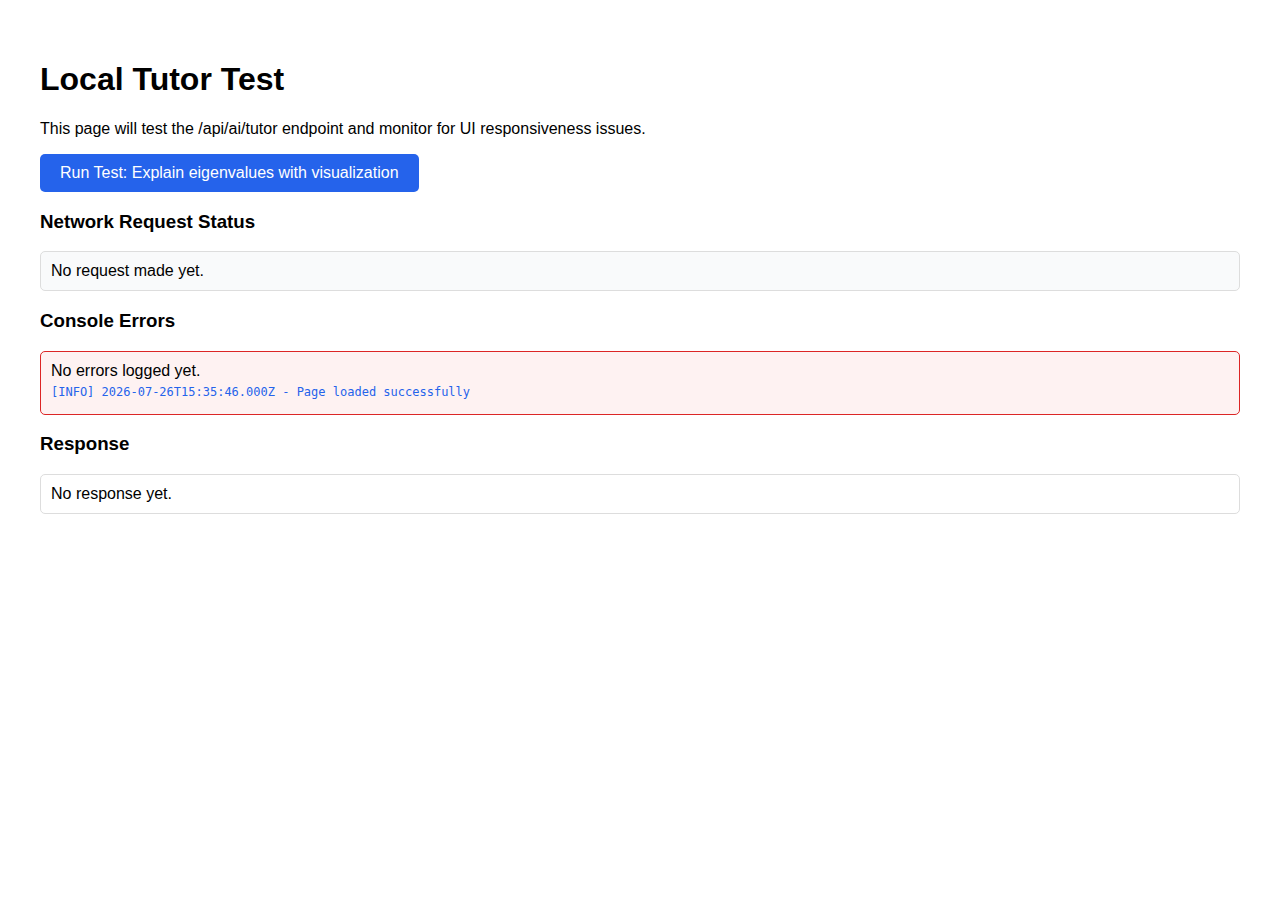
<file: test-tutor.html>
<!DOCTYPE html>
<html lang="en">
<head>
    <meta charset="UTF-8">
    <meta name="viewport" content="width=device-width, initial-scale=1.0">
    <title>Test Local Tutor</title>
    <style>
        body {
            font-family: Arial, sans-serif;
            max-width: 1200px;
            margin: 20px auto;
            padding: 20px;
        }
        #status {
            padding: 10px;
            margin: 10px 0;
            border-radius: 5px;
            font-weight: bold;
        }
        #status.pending { background: #fef3c7; color: #92400e; }
        #status.success { background: #d1fae5; color: #065f46; }
        #status.error { background: #fee2e2; color: #991b1b; }
        #response {
            border: 1px solid #ddd;
            padding: 10px;
            margin: 10px 0;
            border-radius: 5px;
            max-height: 400px;
            overflow-y: auto;
        }
        #network {
            border: 1px solid #ddd;
            padding: 10px;
            margin: 10px 0;
            border-radius: 5px;
            background: #f9fafb;
        }
        #console {
            border: 1px solid #dc2626;
            padding: 10px;
            margin: 10px 0;
            border-radius: 5px;
            background: #fef2f2;
            max-height: 200px;
            overflow-y: auto;
        }
        .log-entry {
            margin: 5px 0;
            font-family: monospace;
            font-size: 12px;
        }
        .log-error { color: #dc2626; }
        .log-warn { color: #d97706; }
        .log-info { color: #2563eb; }
        button {
            padding: 10px 20px;
            background: #2563eb;
            color: white;
            border: none;
            border-radius: 5px;
            cursor: pointer;
            font-size: 16px;
        }
        button:disabled {
            background: #9ca3af;
            cursor: not-allowed;
        }
    </style>
</head>
<body>
    <h1>Local Tutor Test</h1>
    <p>This page will test the /api/ai/tutor endpoint and monitor for UI responsiveness issues.</p>
    
    <button id="testBtn" onclick="runTest()">Run Test: Explain eigenvalues with visualization</button>
    
    <div id="status" style="display: none;"></div>
    
    <h3>Network Request Status</h3>
    <div id="network">No request made yet.</div>
    
    <h3>Console Errors</h3>
    <div id="console">No errors logged yet.</div>
    
    <h3>Response</h3>
    <div id="response">No response yet.</div>

    <script>
        const consoleDiv = document.getElementById('console');
        const networkDiv = document.getElementById('network');
        const statusDiv = document.getElementById('status');
        const responseDiv = document.getElementById('response');
        const testBtn = document.getElementById('testBtn');
        
        // Capture console errors
        const consoleErrors = [];
        const originalError = console.error;
        const originalWarn = console.warn;
        const originalLog = console.log;
        
        console.error = function(...args) {
            consoleErrors.push({type: 'error', msg: args.join(' ')});
            logToConsole('error', args.join(' '));
            originalError.apply(console, args);
        };
        
        console.warn = function(...args) {
            consoleErrors.push({type: 'warn', msg: args.join(' ')});
            logToConsole('warn', args.join(' '));
            originalWarn.apply(console, args);
        };
        
        function logToConsole(type, message) {
            const entry = document.createElement('div');
            entry.className = `log-entry log-${type}`;
            entry.textContent = `[${type.toUpperCase()}] ${new Date().toISOString()} - ${message}`;
            consoleDiv.appendChild(entry);
            consoleDiv.scrollTop = consoleDiv.scrollHeight;
        }
        
        function updateStatus(text, className) {
            statusDiv.textContent = text;
            statusDiv.className = className;
            statusDiv.style.display = 'block';
        }
        
        function updateNetwork(text) {
            networkDiv.innerHTML = text;
        }
        
        async function runTest() {
            testBtn.disabled = true;
            consoleErrors.length = 0;
            consoleDiv.innerHTML = '<div class="log-entry log-info">Starting test...</div>';
            
            updateStatus('Sending request...', 'pending');
            updateNetwork('Request pending...');
            responseDiv.textContent = 'Waiting for response...';
            
            const startTime = Date.now();
            let requestCompleted = false;
            let uiResponsive = true;
            
            // Check UI responsiveness every 100ms
            const responsiveCheck = setInterval(() => {
                const now = Date.now();
                if (now - startTime > 100) {
                    logToConsole('info', `UI check at ${now - startTime}ms - still responsive`);
                }
            }, 100);
            
            try {
                const controller = new AbortController();
                const timeout = setTimeout(() => {
                    controller.abort();
                    logToConsole('error', 'Request aborted after 12 seconds');
                }, 12000);
                
                updateNetwork(`
                    <strong>Request URL:</strong> http://localhost:8000/api/ai/tutor<br>
                    <strong>Method:</strong> POST<br>
                    <strong>Body:</strong> {"question": "Explain eigenvalues with visualization", "history": []}<br>
                    <strong>Status:</strong> Pending...<br>
                    <strong>Duration:</strong> ${Date.now() - startTime}ms
                `);
                
                const response = await fetch('http://localhost:8000/api/ai/tutor', {
                    method: 'POST',
                    headers: { 'Content-Type': 'application/json' },
                    body: JSON.stringify({ 
                        question: 'Explain eigenvalues with visualization',
                        history: []
                    }),
                    signal: controller.signal
                });
                
                clearTimeout(timeout);
                requestCompleted = true;
                const duration = Date.now() - startTime;
                
                const data = await response.json();
                
                updateNetwork(`
                    <strong>Request URL:</strong> http://localhost:8000/api/ai/tutor<br>
                    <strong>Method:</strong> POST<br>
                    <strong>Status Code:</strong> ${response.status}<br>
                    <strong>Status Text:</strong> ${response.statusText}<br>
                    <strong>Duration:</strong> ${duration}ms<br>
                    <strong>Response Size:</strong> ${JSON.stringify(data).length} bytes
                `);
                
                if (response.ok) {
                    updateStatus(`✓ Request completed successfully in ${duration}ms`, 'success');
                    responseDiv.innerHTML = `<pre>${JSON.stringify(data, null, 2)}</pre>`;
                    logToConsole('info', `Request completed successfully in ${duration}ms`);
                } else {
                    updateStatus(`✗ Request failed with status ${response.status}`, 'error');
                    responseDiv.innerHTML = `<pre>${JSON.stringify(data, null, 2)}</pre>`;
                    logToConsole('error', `Request failed: ${response.status} - ${JSON.stringify(data)}`);
                }
                
            } catch (error) {
                const duration = Date.now() - startTime;
                
                if (error.name === 'AbortError') {
                    updateStatus(`✗ Request timed out after ${duration}ms`, 'error');
                    updateNetwork(`
                        <strong>Request URL:</strong> http://localhost:8000/api/ai/tutor<br>
                        <strong>Status:</strong> TIMEOUT (aborted after 12s)<br>
                        <strong>Duration:</strong> ${duration}ms
                    `);
                    logToConsole('error', `Request timed out after ${duration}ms`);
                } else {
                    updateStatus(`✗ Request failed: ${error.message}`, 'error');
                    updateNetwork(`
                        <strong>Request URL:</strong> http://localhost:8000/api/ai/tutor<br>
                        <strong>Status:</strong> ERROR<br>
                        <strong>Error:</strong> ${error.message}<br>
                        <strong>Stack:</strong> ${error.stack || 'N/A'}
                    `);
                    logToConsole('error', `Request failed: ${error.message}\nStack: ${error.stack}`);
                }
                
                responseDiv.textContent = `Error: ${error.message}`;
            } finally {
                clearInterval(responsiveCheck);
                testBtn.disabled = false;
                
                if (consoleErrors.length > 0) {
                    logToConsole('warn', `Total console errors captured: ${consoleErrors.length}`);
                }
            }
        }
        
        // Test if UI is responsive after page load
        window.addEventListener('load', () => {
            logToConsole('info', 'Page loaded successfully');
        });
    </script>
</body>
</html>
</file>
